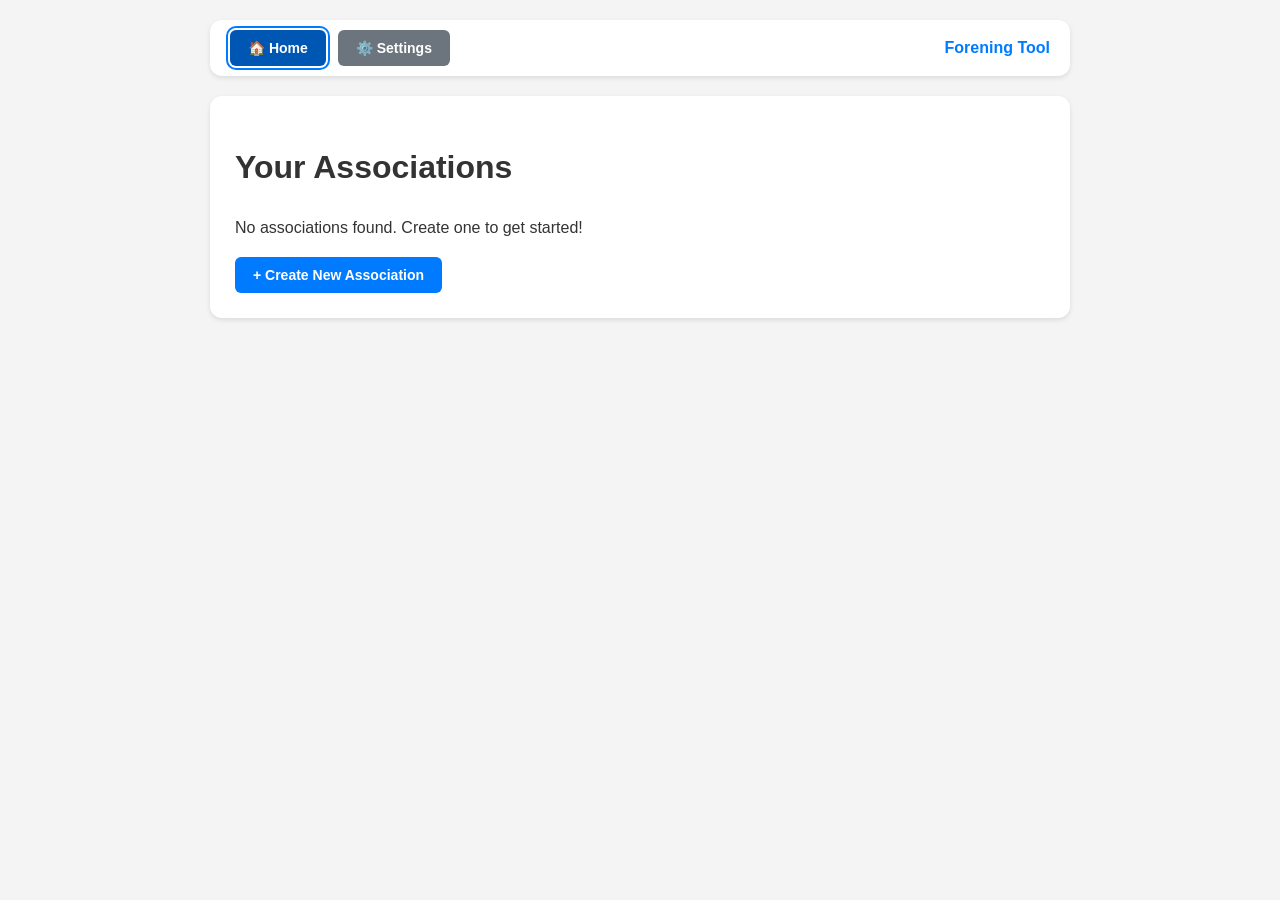
<file: index.html>
<!DOCTYPE html>
<html lang="en">
<head>
    <meta charset="UTF-8">
    <meta name="viewport" content="width=device-width, initial-scale=1.0">
    <title>Forening Tool</title>
    <link rel="icon" href="data:image/svg+xml,%3Csvg xmlns=%22http://www.w3.org/2000/svg%22 viewBox=%220 0 100 100%22%3E%3Ctext y=%22.9em%22 font-size=%2290%22%3E%F0%9F%8F%9B%EF%B8%8F%3C/text%3E%3C/svg%3E">
    <link rel="stylesheet" href="styles.css">
</head>
<body>
    <nav class="flex-row space-between card" style="padding: 10px 20px; margin-bottom: 20px;">
        <div class="flex-row">
            <button class="secondary" id="navHome" onclick="renderAssociationList()">🏠 Home</button>
            <button class="secondary" id="navSettings" onclick="showSettings()">⚙️ Settings</button>
        </div>
        <div id="navTitle" style="font-weight: bold; color: var(--primary-color);"></div>
    </nav>

    <div id="loginView" style="display:none;">
        <div class="card" style="text-align: center; max-width: 400px; margin: 100px auto;">
            <h1>🔐 Locked</h1>
            <p>Your association data is encrypted.</p>
            <input type="password" id="loginPass" placeholder="Enter Database Encryption Key..." onkeydown="if(event.key==='Enter') attemptLogin()">
            <button onclick="attemptLogin()" style="width: 100%;">Unlock Database</button>
        </div>
    </div>

    <div id="associationList" style="display:none;">
        <div class="card">
            <h1>Your Associations</h1>
            <ul id="listContainer"></ul>
            <button onclick="showCreateForm()">+ Create New Association</button>
        </div>
    </div>

    <div id="settingsView" style="display:none;">
        <div class="card">
            <h1>Settings</h1>
            <label>Theme</label>
            <select id="themeSelect" onchange="toggleTheme()">
                <option value="light">☀️ Light Mode</option>
                <option value="dark">🌙 Dark Mode</option>
            </select>
            <hr>
            <h3>App Data</h3>
            <label>Database Encryption Key</label>
            <input type="password" id="masterPass" placeholder="Set a key..." onchange="saveMasterPass()">
            <hr>
            <h3>GitHub Integration</h3>
            <p><small>Connect with a GitHub <strong>Personal Access Token (PAT)</strong> to publish a public association page via GitHub Pages. Only public info (name, purpose, contact, links) is ever published — member lists, meetings, and vault records stay in your browser only.</small></p>
            <div class="info-box" style="margin-bottom: 12px; padding: 10px 14px; background: var(--secondary-bg, #f5f5f5); border-left: 3px solid var(--accent, #0969da); border-radius: 4px; font-size: 13px;">
                <strong>How to get a token:</strong>
                <ol style="margin: 6px 0 0 0; padding-left: 18px;">
                    <li>Go to <a href="https://github.com/settings/tokens/new?scopes=public_repo&description=Forening+Tool" target="_blank" rel="noopener">GitHub → Settings → Tokens (classic)</a> — the link pre-selects the right scope.</li>
                    <li>Make sure <strong>public_repo</strong> is checked under <em>repo</em>.</li>
                    <li>Click <strong>Generate token</strong>, copy it, and paste it below.</li>
                </ol>
                <p style="margin: 6px 0 0 0; color: var(--muted, #666);">The token is held in memory only and cleared when you reload the page — it is never saved to disk.</p>
            </div>
            <div class="flex-row" style="align-items: flex-end;">
                <div style="flex:1">
                    <label for="githubTokenInput">GitHub PAT</label>
                    <input type="password" id="githubTokenInput" placeholder="ghp_..." style="margin-bottom:0;" onkeydown="if(event.key==='Enter') connectGitHub()">
                </div>
                <button onclick="connectGitHub()">Connect</button>
                <button class="secondary" onclick="disconnectGitHub()">Disconnect</button>
            </div>
            <p id="githubStatus" style="margin-top: 10px;"><span class="github-status"></span> Not connected</p>
            <hr>
            <button class="danger" onclick="resetAllData()">Reset All App Data (Factory Reset)</button>
        </div>
    </div>

    <div id="createForm" style="display:none;">
        <div class="card">
            <h1>Create Association</h1>
            <button class="secondary" onclick="renderAssociationList()">Back</button>
            <br><br>
            <label for="name">Association Name</label>
            <input type="text" id="name" placeholder="Association Name">

            <label for="assocType">Association Type</label>
            <select id="assocType">
                <option value="ideell">Ideell förening</option>
                <option value="ekonomisk">Ekonomisk förening</option>
                <option value="samfällighet">Samfällighetsförening</option>
                <option value="other">Other</option>
            </select>

            <label for="purpose">Description / Purpose</label>
            <textarea id="purpose" placeholder="Description and purpose of the association"></textarea>
            
            <label for="contact">Contact Details</label>
            <input type="text" id="contact" placeholder="Email, phone or physical address">

            <label for="links">Links (One per line)</label>
            <textarea id="links" placeholder="https://example.com" rows="3"></textarea>

            <label for="badge">8x8 ASCII Badge (Optional)</label>
            <textarea id="badge" placeholder="........\n.XXXXXX.\n.X....X.\n.X.XX.X.\n.X.XX.X.\n.X....X.\n.XXXXXX.\n........" rows="8" style="font-family: monospace;"></textarea>

            <label>Founding Board (Min 3)</label>
            <div id="foundingMembers" style="border: 1px solid var(--border-color); padding: 15px; border-radius: 8px; margin-bottom: 15px;">
                <div class="member-input-group" style="margin-bottom: 15px;">
                    <strong>Chair (Ordförande)</strong>
                    <div class="flex-row">
                        <input type="text" class="m-first" placeholder="First Name *" style="flex:1">
                        <input type="text" class="m-last" placeholder="Last Name" style="flex:1">
                    </div>
                </div>
                <div class="member-input-group" style="margin-bottom: 15px;">
                    <strong>Treasurer (Kassör)</strong>
                    <div class="flex-row">
                        <input type="text" class="m-first" placeholder="First Name *" style="flex:1">
                        <input type="text" class="m-last" placeholder="Last Name" style="flex:1">
                    </div>
                </div>
                <div class="member-input-group">
                    <strong>Secretary (Sekreterare)</strong>
                    <div class="flex-row">
                        <input type="text" class="m-first" placeholder="First Name *" style="flex:1">
                        <input type="text" class="m-last" placeholder="Last Name" style="flex:1">
                    </div>
                </div>
            </div>
            
            <button onclick="createAssociation()">Create Association</button>
        </div>
    </div>

    <div id="dashboard" style="display:none;">
        <div id="syncStatus" class="card sync-banner" style="display: none; padding: 10px 20px; margin-bottom: 20px;">
            <div class="flex-row space-between">
                <span id="syncMessage" style="font-weight: bold;"></span>
                <button class="secondary" style="padding: 5px 10px; font-size: 12px;" onclick="createCheckpoint()">Mark as Seen / Create Checkpoint</button>
            </div>
        </div>

        <div class="card">
            <div class="flex-row space-between" style="margin-bottom: 20px;">
                <h1 id="assocName" style="margin:0;">Association Name</h1>
                <button class="secondary" onclick="renderAssociationList()">Back to List</button>
            </div>
            
            <div class="flex-row space-between" style="margin-top: 10px;">
                <div class="flex-row button-group">
                    <button onclick="openMemberModal()">Add Member</button>
                    <button onclick="viewBylaws()">View Bylaws (Stadgar)</button>
                    <button class="secondary" onclick="openVault()">🔒 Secure Vault</button>
                    <button class="secondary" onclick="exportPublicSite()">Generate Public Site</button>
                    <button class="secondary" onclick="exportData()">Export Data</button>
                </div>
            </div>
        </div>

        <!-- Association Info (Public-ish) -->
        <div class="card">
            <div class="flex-row space-between" style="margin-bottom: 15px;">
                <div class="flex-row" style="align-items: flex-start; gap: 25px;">
                    <div id="asciiBadge" style="font-family: monospace; background: var(--bg-color); padding: 10px; border-radius: 4px; line-height: 1; white-space: pre;"></div>
                    <div style="flex: 1;">
                        <h2>Description</h2>
                        <p id="assocPurpose" class="purpose" style="font-style: italic;"></p>
                        <p><strong>Contact:</strong> <span id="assocContact"></span></p>
                        <div id="assocLinks"></div>
                    </div>
                </div>
                <button class="secondary" onclick="openEditInfoModal()">✏️ Edit Info</button>
            </div>
        </div>

        <div class="card">
            <div class="flex-row space-between">
                <h2>Members (<span id="memberCount">0</span>)</h2>
                <button id="revealMembersBtn" class="secondary" style="display:none;" onclick="revealMembers()">🔓 Reveal List</button>
            </div>
            <div id="membersPrivacyShield" style="display:none; padding: 20px; text-align: center; background: var(--bg-color); border-radius: 8px;">
                <p><strong>Membership list is undisclosed.</strong></p>
                <p><small>Enter Database Encryption Key to view the register.</small></p>
            </div>
            <ul id="memberList"></ul>
        </div>

        <div class="card">
            <div class="flex-row space-between">
                <h2>Meetings & Protocols</h2>
                <button id="revealMeetingsBtn" class="secondary" style="display:none;" onclick="revealSensitiveSections()">🔓 Reveal Protocols</button>
            </div>
            <div id="meetingsPrivacyShield" style="display:none; padding: 20px; text-align: center; background: var(--bg-color); border-radius: 8px;">
                <p><strong>Meetings & Protocols are undisclosed.</strong></p>
            </div>
            <ul id="meetingList"></ul>
            <button id="newMeetingBtn" onclick="openMeetingModal()">+ New Meeting</button>
        </div>

        <!-- GitHub Card (shown only when GitHub token is set) -->
        <div id="githubCard" class="card" style="display:none;">
            <div class="flex-row space-between" style="margin-bottom: 15px;">
                <h2>GitHub Pages</h2>
                <div class="flex-row">
                    <button onclick="openPublishModal()">Publish to Pages</button>
                    <button class="secondary" onclick="openGitHubSetup()">Setup Repo</button>
                    <button class="danger" onclick="disconnectAssocFromGitHub()">Disconnect</button>
                </div>
            </div>
            <p><strong>Repository:</strong> <span id="ghCardRepo">Not connected</span></p>
            <p><strong>Pages URL:</strong> <a id="ghCardPagesUrl" href="#" target="_blank">—</a></p>
            <p><small>Click "Setup Repo" to create or connect a GitHub repository, then "Publish to Pages" to make the public site live.</small></p>
        </div>

        <div id="ideasSection" class="card">
            <div class="flex-row space-between">
                <h2>Edits, Ideas & Options</h2>
                <button id="revealIdeasBtn" class="secondary" style="display:none;" onclick="revealSensitiveSections()">🔓 Reveal Ideas</button>
            </div>
            <div id="ideasPrivacyShield" style="display:none; padding: 20px; text-align: center; background: var(--bg-color); border-radius: 8px;">
                <p><strong>Ideas & Options are undisclosed.</strong></p>
            </div>
            <div id="ideasContent">
                <p><small>Keep track of future changes, motion ideas, or optional features.</small></p>
                <ul id="ideasList"></ul>
                <div class="flex-row" style="margin-top: 15px;">
                    <input type="text" id="newIdea" placeholder="Enter an idea or note..." style="margin-bottom:0; flex:1;" onkeydown="if(event.key==='Enter') addIdea()">
                    <button onclick="addIdea()">Add</button>
                </div>
            </div>
        </div>

        <div style="text-align: right; margin: 30px 0;">
            <button class="danger" onclick="resetAssociation()">Delete Association</button>
        </div>
    </div>

    <!-- Meeting Modal -->
    <div id="meetingModal" class="modal">
        <div class="modal-content">
            <h2 id="meetingModalTitle">New Meeting</h2>
            
            <div id="meetingCreateFields">
                <label for="mTitle">Meeting Title</label>
                <input type="text" id="mTitle">
                
                <label for="mDate">Date</label>
                <input type="date" id="mDate">
                
                <label for="mAgenda">Agenda (one per line)</label>
                <textarea id="mAgenda" rows="5"></textarea>
                
                <button onclick="saveMeeting()">Save Meeting</button>
            </div>

            <div id="meetingViewFields" style="display:none;">
                <div class="flex-row space-between">
                    <div>
                        <p><strong>Date:</strong> <span id="vDate"></span></p>
                        <p style="font-size: 0.8em; color: var(--secondary-color); margin-top: -10px;">
                            Created: <span id="vCreated"></span> | Modified: <span id="vModified"></span>
                        </p>
                    </div>
                    <button class="secondary" onclick="toggleEditMeeting()">Edit Protocol</button>
                </div>

                <div id="meetingEditForm" style="display:none; border: 1px solid var(--border-color); padding: 15px; border-radius: 8px; margin-bottom: 20px;">
                    <label>Title</label>
                    <input type="text" id="editMTitle">
                    <label>Date</label>
                    <input type="date" id="editMDate">
                    <label>Agenda</label>
                    <textarea id="editMAgenda" rows="5"></textarea>
                    <button onclick="updateMeeting()">Update Protocol</button>
                </div>

                <h3>Agenda</h3>
                <ul id="vAgenda"></ul>
                
                <h3>Decisions</h3>
                <ul id="vDecisions"></ul>
                <div class="flex-row">
                    <input type="text" id="newDecision" placeholder="Add a decision..." style="margin-bottom:0; flex:1;" onkeydown="if(event.key==='Enter') addDecision()">
                    <button onclick="addDecision()">Add</button>
                </div>
                
                <hr>
                <h3>Voting</h3>
                <div id="votingInterface" class="card" style="background: var(--bg-color); padding: 15px;">
                    <input type="text" id="voteTopic" placeholder="Topic to vote on..." onkeydown="if(event.key==='Enter') document.getElementById('voteYes').focus()">
                    <div class="flex-row">
                        <label>Yes <input type="number" id="voteYes" style="width: 70px; margin-bottom:0;" onkeydown="if(event.key==='Enter') document.getElementById('voteNo').focus()"></label>
                        <label>No <input type="number" id="voteNo" style="width: 70px; margin-bottom:0;" onkeydown="if(event.key==='Enter') document.getElementById('voteAbstain').focus()"></label>
                        <label>Abstain <input type="number" id="voteAbstain" style="width: 70px; margin-bottom:0;" onkeydown="if(event.key==='Enter') recordVote()"></label>
                    </div>
                    <button onclick="recordVote()" style="margin-top: 15px;">Record Vote</button>
                </div>
                <ul id="vVotes"></ul>
            </div>

            <br>
            <button class="secondary" onclick="closeMeetingModal()">Close</button>
        </div>
    </div>

    <div id="bylawsModal" class="modal">
        <div class="modal-content">
            <h2>Bylaws (Stadgar)</h2>
            <div id="bylawsDisplay">
                <pre id="bylawsContent" style="white-space: pre-wrap; font-family: serif; line-height: 1.5; background: var(--bg-color); padding: 20px; border-radius: 8px; border: 1px solid var(--border-color);"></pre>
                <div class="flex-row" style="margin-top: 15px;">
                    <button class="secondary" onclick="closeBylaws()">Close</button>
                    <button onclick="prepareEditBylaws()">✏️ Edit Bylaws</button>
                    <button onclick="downloadBylaws()">Download as Text</button>
                </div>
            </div>

            <div id="bylawsEdit" style="display:none;">
                <p><small>Enter password to save changes:</small></p>
                <input type="password" id="bylawsPass" placeholder="Secret Password">
                <textarea id="bylawsEditor" style="height: 400px; font-family: serif;"></textarea>
                <div class="flex-row">
                    <button class="secondary" onclick="cancelEditBylaws()">Cancel</button>
                    <button onclick="saveBylaws()">Save Changes</button>
                </div>
            </div>
        </div>
    </div>

    <div id="vaultModal" class="modal">
        <div class="modal-content">
            <h2>🔒 Secure Vault (Sealed Records)</h2>
            <div id="vaultAuthView">
                <p>Accessing the vault requires the <strong>Database Encryption Key</strong>.</p>
                <input type="password" id="vaultPassword" placeholder="Enter password...">
                <button onclick="unlockVault()">Unlock Vault</button>
                <button class="secondary" onclick="closeVault()">Cancel</button>
            </div>

            <div id="vaultContentView" style="display:none;">
                <p>The following protocols are stored in the secure archive:</p>
                <ul id="vaultRecordList"></ul>
                <hr>
                <h3>Seal New Record</h3>
                <div class="flex-row">
                    <button onclick="sealCurrentMembers()">Seal Current Member List</button>
                    <button onclick="sealCurrentBylaws()">Seal Current Bylaws</button>
                </div>
                <br>
                <button class="secondary" onclick="closeVault()">Lock & Close</button>
            </div>
        </div>
    </div>

    <div id="editInfoModal" class="modal">
        <div class="modal-content">
            <h2>Edit Association Details</h2>
            <label for="editName">Association Name</label>
            <input type="text" id="editName">
            
            <label for="editPurpose">Description / Purpose</label>
            <textarea id="editPurpose" rows="3"></textarea>
            
            <label for="editContact">Contact Details</label>
            <input type="text" id="editContact">

            <label for="editLinks">Links (One per line)</label>
            <textarea id="editLinks" rows="3"></textarea>

            <label for="editBadge">8x8 ASCII Badge</label>
            <textarea id="editBadge" rows="8" style="font-family: monospace;"></textarea>

            <div class="flex-row">
                <button onclick="saveAssocInfo()">Save Changes</button>
                <button class="secondary" onclick="closeEditInfoModal()">Cancel</button>
            </div>
        </div>
    </div>

    <div id="memberModal" class="modal">
        <div class="modal-content">
            <h2 id="memberModalTitle">Add Member</h2>
            <div class="flex-row">
                <div style="flex:1">
                    <label for="mFirstName">First Name *</label>
                    <input type="text" id="mFirstName" placeholder="Required" onkeydown="if(event.key==='Enter') document.getElementById('mLastName').focus()">
                </div>
                <div style="flex:1">
                    <label for="mLastName">Last Name</label>
                    <input type="text" id="mLastName" onkeydown="if(event.key==='Enter') document.getElementById('mPhone').focus()">
                </div>
            </div>
            
            <label for="mPhone">Phone Number</label>
            <input type="text" id="mPhone" onkeydown="if(event.key==='Enter') document.getElementById('mEmail').focus()">

            <label for="mEmail">Email Address</label>
            <input type="email" id="mEmail" onkeydown="if(event.key==='Enter') document.getElementById('mAddress').focus()">

            <label for="mAddress">Physical Address</label>
            <textarea id="mAddress" rows="2"></textarea>

            <label for="mRole">Role</label>
            <select id="mRole">
                <option value="member">Member</option>
                <option value="chair">Chair (Ordförande)</option>
                <option value="treasurer">Treasurer (Kassör)</option>
                <option value="secretary">Secretary (Sekreterare)</option>
                <option value="auditor">Auditor (Revisor)</option>
                <option value="substitute">Substitute (Suppleant)</option>
            </select>

            <div class="flex-row">
                <button onclick="saveMember()">Save Member</button>
                <button class="secondary" onclick="closeMemberModal()">Cancel</button>
            </div>
        </div>
    </div>

    <!-- GitHub Setup Modal -->
    <div id="githubSetupModal" class="modal">
        <div class="modal-content">
            <h2>GitHub Repository Setup</h2>
            <div style="margin-bottom: 15px;">
                <label><input type="radio" name="ghAction" value="create" checked> Create new repository</label><br>
                <label><input type="radio" name="ghAction" value="connect"> Connect to existing repository</label>
            </div>
            <label for="ghRepoName">Repository Name</label>
            <input type="text" id="ghRepoName" placeholder="my-association">
            <label for="ghOrgName">Organization (leave blank for personal)</label>
            <input type="text" id="ghOrgName" placeholder="Optional: org-name">
            <div style="margin: 12px 0; padding: 10px 14px; background: var(--secondary-bg, #f5f5f5); border-left: 3px solid #2da44e; border-radius: 4px; font-size: 13px;">
                <strong>What gets published:</strong> Only public association info — name, purpose, contact, and links.<br>
                <strong>What stays private:</strong> Member list, meeting protocols, decisions, votes, and vault records are never uploaded.
            </div>
            <p><small>GitHub Pages will be enabled automatically. It may take a minute to activate at <code>https://&lt;owner&gt;.github.io/&lt;repo&gt;/</code></small></p>
            <div class="flex-row">
                <button id="ghSetupConfirmBtn" onclick="connectAssocToGitHub()">Confirm</button>
                <button class="secondary" onclick="closeGitHubSetup()">Cancel</button>
            </div>
        </div>
    </div>

    <!-- Publish Modal -->
    <div id="publishModal" class="modal">
        <div class="modal-content">
            <h2>Publish to GitHub Pages</h2>
            <p>Repository: <strong id="publishRepoInfo"></strong></p>

            <!-- Phase 1: File selection -->
            <div id="publishPhase1">
                <h3>Select files to publish</h3>
                <div style="margin-bottom: 15px;">
                    <label style="display:block; margin-bottom: 8px;">
                        <input type="checkbox" id="pubFileIndex" checked>
                        <strong>index.html</strong> — Public-facing website (name, purpose, contact, links, badge). <em>No members, no meetings, no vault.</em>
                    </label>
                    <label style="display:block; margin-bottom: 8px;">
                        <input type="checkbox" id="pubFileReadme">
                        <strong>README.md</strong> — Repository overview (name, purpose, board roles, member count).
                    </label>
                    <label style="display:block; margin-bottom: 8px;">
                        <input type="checkbox" id="pubFileData">
                        <strong>data.json</strong> — Structured metadata snapshot (no members, no vault, no meetings).
                    </label>
                </div>
                <div class="flex-row">
                    <button onclick="showPublishPreview()">Preview</button>
                    <button class="secondary" onclick="closePublishModal()">Cancel</button>
                </div>
            </div>

            <!-- Phase 2: Preview + privacy notice -->
            <div id="publishPhase2" style="display:none;">
                <div class="privacy-notice">
                    <strong>Privacy Notice:</strong> The selected files will be <strong>publicly visible</strong> at
                    <a id="publishPagesUrl" href="#" target="_blank"></a>.
                    Do not include any private information in the association's public fields (purpose, contact, links, badge).
                    Member lists, meetings, and vault records are <strong>never</strong> published.
                </div>
                <div id="publishPreviewContainer" style="margin: 15px 0;"></div>
                <div class="flex-row">
                    <button onclick="confirmPublish()">Confirm &amp; Publish</button>
                    <button class="secondary" onclick="backToPublishPhase1()">Back</button>
                    <button class="secondary" onclick="closePublishModal()">Cancel</button>
                </div>
            </div>

            <!-- Phase 3: Progress log -->
            <div id="publishPhase3" style="display:none;">
                <h3>Publishing...</h3>
                <div id="publishLog" style="font-family: monospace; font-size: 13px; background: var(--bg-color); padding: 15px; border-radius: 8px; min-height: 80px;"></div>
                <div id="publishResultSection" style="display:none; margin-top: 15px;">
                    <p>Your site is live (or will be in ~1 minute) at:</p>
                    <p><a id="publishResultUrl" href="#" target="_blank"></a></p>
                </div>
                <div class="flex-row" style="margin-top: 15px;">
                    <button class="secondary" onclick="closePublishModal()">Close</button>
                </div>
            </div>
        </div>
    </div>

    <script src="storage.js"></script>
    <script src="templates.js"></script>
    <script src="github.js"></script>
    <script src="app.js"></script>
</body>
</html>
</file>
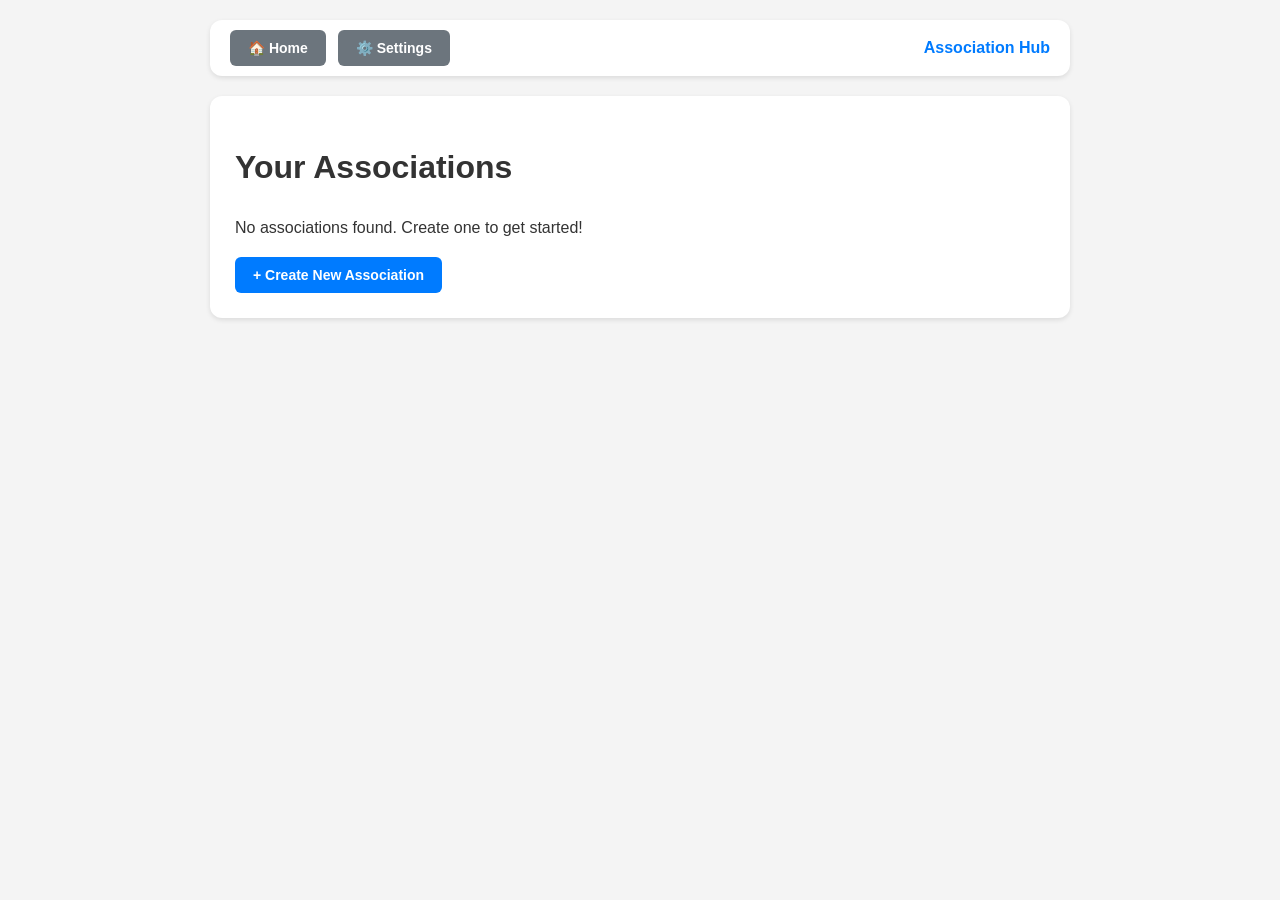
<file: forening-tool/index.html>
<!DOCTYPE html>
<html lang="en">
<head>
    <meta charset="UTF-8">
    <meta name="viewport" content="width=device-width, initial-scale=1.0">
    <title>Forening Tool</title>
    <link rel="stylesheet" href="styles.css">
</head>
<body>
    <nav class="flex-row space-between card" style="padding: 10px 20px; margin-bottom: 20px;">
        <div class="flex-row">
            <button class="secondary" id="navHome" onclick="renderAssociationList()">🏠 Home</button>
            <button class="secondary" id="navSettings" onclick="showSettings()">⚙️ Settings</button>
        </div>
        <div id="navTitle" style="font-weight: bold; color: var(--primary-color);"></div>
    </nav>

    <div id="loginView" style="display:none;">
        <div class="card" style="text-align: center; max-width: 400px; margin: 100px auto;">
            <h1>🔐 Locked</h1>
            <p>Your association data is encrypted.</p>
            <input type="password" id="loginPass" placeholder="Enter Database Encryption Key..." onkeydown="if(event.key==='Enter') attemptLogin()">
            <button onclick="attemptLogin()" style="width: 100%;">Unlock Database</button>
        </div>
    </div>

    <div id="associationList" style="display:none;">
        <div class="card">
            <h1>Your Associations</h1>
            <ul id="listContainer"></ul>
            <button onclick="showCreateForm()">+ Create New Association</button>
        </div>
    </div>

    <div id="settingsView" style="display:none;">
        <div class="card">
            <h1>Settings</h1>
            <label>Theme</label>
            <select id="themeSelect" onchange="toggleTheme()">
                <option value="light">☀️ Light Mode</option>
                <option value="dark">🌙 Dark Mode</option>
            </select>
            <hr>
            <h3>App Data</h3>
            <label>Database Encryption Key (for editing Stadgar)</label>
            <input type="password" id="masterPass" placeholder="Set a key..." onchange="saveMasterPass()">
            <hr>
            <h3>GitHub Integration</h3>
            <p><small>Requires a GitHub <strong>Personal Access Token (PAT)</strong> with <code>repo</code> scope (or <code>public_repo</code> for public repos only). The token is stored only in memory and cleared on page reload.</small></p>
            <div class="flex-row" style="align-items: flex-end;">
                <div style="flex:1">
                    <label for="githubTokenInput">GitHub PAT</label>
                    <input type="password" id="githubTokenInput" placeholder="ghp_..." style="margin-bottom:0;" onkeydown="if(event.key==='Enter') connectGitHub()">
                </div>
                <button onclick="connectGitHub()">Connect</button>
                <button class="secondary" onclick="disconnectGitHub()">Disconnect</button>
            </div>
            <p id="githubStatus" style="margin-top: 10px;"><span class="github-status"></span> Not connected</p>
            <hr>
            <button class="danger" onclick="resetAllData()">Reset All App Data (Factory Reset)</button>
        </div>
    </div>

    <div id="createForm" style="display:none;">
        <div class="card">
            <h1>Create Association</h1>
            <button class="secondary" onclick="renderAssociationList()">Back</button>
            <br><br>
            <label for="name">Association Name</label>
            <input type="text" id="name" placeholder="Association Name">
            
            <label for="purpose">Description / Purpose</label>
            <textarea id="purpose" placeholder="Description and purpose of the association"></textarea>
            
            <label for="contact">Contact Details</label>
            <input type="text" id="contact" placeholder="Email, phone or physical address">

            <label for="links">Links (One per line)</label>
            <textarea id="links" placeholder="https://example.com" rows="3"></textarea>

            <label for="badge">8x8 ASCII Badge (Optional)</label>
            <textarea id="badge" placeholder="........\n.XXXXXX.\n.X....X.\n.X.XX.X.\n.X.XX.X.\n.X....X.\n.XXXXXX.\n........" rows="8" style="font-family: monospace;"></textarea>

            <label>Founding Board (Min 3)</label>
            <div id="foundingMembers" style="border: 1px solid var(--border-color); padding: 15px; border-radius: 8px; margin-bottom: 15px;">
                <div class="member-input-group" style="margin-bottom: 15px;">
                    <strong>Chair (Ordförande)</strong>
                    <div class="flex-row">
                        <input type="text" class="m-first" placeholder="First Name *" style="flex:1">
                        <input type="text" class="m-last" placeholder="Last Name" style="flex:1">
                    </div>
                </div>
                <div class="member-input-group" style="margin-bottom: 15px;">
                    <strong>Treasurer (Kassör)</strong>
                    <div class="flex-row">
                        <input type="text" class="m-first" placeholder="First Name *" style="flex:1">
                        <input type="text" class="m-last" placeholder="Last Name" style="flex:1">
                    </div>
                </div>
                <div class="member-input-group">
                    <strong>Secretary (Sekreterare)</strong>
                    <div class="flex-row">
                        <input type="text" class="m-first" placeholder="First Name *" style="flex:1">
                        <input type="text" class="m-last" placeholder="Last Name" style="flex:1">
                    </div>
                </div>
            </div>
            
            <button onclick="createAssociation()">Create Association</button>
        </div>
    </div>

    <div id="dashboard" style="display:none;">
        <div id="syncStatus" class="card" style="background: #fff3cd; border: 1px solid #ffeeba; display: none; padding: 10px 20px; margin-bottom: 20px;">
            <div class="flex-row space-between">
                <span id="syncMessage" style="color: #856404; font-weight: bold;"></span>
                <button class="secondary" style="padding: 5px 10px; font-size: 12px;" onclick="createCheckpoint()">Mark as Seen / Create Checkpoint</button>
            </div>
        </div>

        <div class="card">
            <div class="flex-row space-between" style="margin-bottom: 20px;">
                <h1 id="assocName" style="margin:0;">Association Name</h1>
                <button class="secondary" onclick="renderAssociationList()">Back to List</button>
            </div>
            
            <div class="flex-row button-group" style="gap: 15px;">
                <button onclick="openMemberModal()">Add Member</button>
                <button onclick="viewBylaws()">View Bylaws (Stadgar)</button>
                <button class="secondary" onclick="openVault()">🔒 Secure Vault</button>
                <button onclick="exportPublicSite()">Generate Public Site</button>
                <button onclick="exportData()">Export Data</button>
                <button class="danger" onclick="resetAssociation()">Delete</button>
            </div>
        </div>

        <!-- Association Info (Public-ish) -->
        <div class="card">
            <div class="flex-row space-between" style="margin-bottom: 15px;">
                <div class="flex-row" style="align-items: flex-start; gap: 25px;">
                    <div id="asciiBadge" style="font-family: monospace; background: var(--bg-color); padding: 10px; border-radius: 4px; line-height: 1; white-space: pre;"></div>
                    <div style="flex: 1;">
                        <h2>Description</h2>
                        <p id="assocPurpose" class="purpose" style="font-style: italic;"></p>
                        <p><strong>Contact:</strong> <span id="assocContact"></span></p>
                        <div id="assocLinks"></div>
                    </div>
                </div>
                <button class="secondary" onclick="openEditInfoModal()">✏️ Edit Info</button>
            </div>
        </div>

        <div class="card">
            <div class="flex-row space-between">
                <h2>Members (<span id="memberCount">0</span>)</h2>
                <button id="revealMembersBtn" class="secondary" style="display:none;" onclick="revealMembers()">🔓 Reveal List</button>
            </div>
            <div id="membersPrivacyShield" style="display:none; padding: 20px; text-align: center; background: var(--bg-color); border-radius: 8px;">
                <p><strong>Membership list is undisclosed.</strong></p>
                <p><small>Enter Database Encryption Key to view the register.</small></p>
            </div>
            <ul id="memberList"></ul>
        </div>

        <div class="card">
            <div class="flex-row space-between">
                <h2>Meetings & Protocols</h2>
                <button id="revealMeetingsBtn" class="secondary" style="display:none;" onclick="revealSensitiveSections()">🔓 Reveal Protocols</button>
            </div>
            <div id="meetingsPrivacyShield" style="display:none; padding: 20px; text-align: center; background: var(--bg-color); border-radius: 8px;">
                <p><strong>Meetings & Protocols are undisclosed.</strong></p>
            </div>
            <ul id="meetingList"></ul>
            <button id="newMeetingBtn" onclick="openMeetingModal()">+ New Meeting</button>
        </div>

        <!-- GitHub Card (shown only when GitHub token is set) -->
        <div id="githubCard" class="card" style="display:none;">
            <div class="flex-row space-between" style="margin-bottom: 15px;">
                <h2>GitHub Pages</h2>
                <div class="flex-row">
                    <button onclick="openPublishModal()">Publish to Pages</button>
                    <button class="secondary" onclick="openGitHubSetup()">Setup Repo</button>
                    <button class="danger" onclick="disconnectAssocFromGitHub()">Disconnect</button>
                </div>
            </div>
            <p><strong>Repository:</strong> <span id="ghCardRepo">Not connected</span></p>
            <p><strong>Pages URL:</strong> <a id="ghCardPagesUrl" href="#" target="_blank">—</a></p>
            <p><small>Click "Setup Repo" to create or connect a GitHub repository, then "Publish to Pages" to make the public site live.</small></p>
        </div>

        <div id="ideasSection" class="card">
            <div class="flex-row space-between">
                <h2>Edits, Ideas & Options</h2>
                <button id="revealIdeasBtn" class="secondary" style="display:none;" onclick="revealSensitiveSections()">🔓 Reveal Ideas</button>
            </div>
            <div id="ideasPrivacyShield" style="display:none; padding: 20px; text-align: center; background: var(--bg-color); border-radius: 8px;">
                <p><strong>Ideas & Options are undisclosed.</strong></p>
            </div>
            <div id="ideasContent">
                <p><small>Keep track of future changes, motion ideas, or optional features.</small></p>
                <ul id="ideasList"></ul>
                <div class="flex-row" style="margin-top: 15px;">
                    <input type="text" id="newIdea" placeholder="Enter an idea or note..." style="margin-bottom:0; flex:1;" onkeydown="if(event.key==='Enter') addIdea()">
                    <button onclick="addIdea()">Add</button>
                </div>
            </div>
        </div>
    </div>

    <!-- Meeting Modal -->
    <div id="meetingModal" class="modal">
        <div class="modal-content">
            <h2 id="meetingModalTitle">New Meeting</h2>
            
            <div id="meetingCreateFields">
                <label for="mTitle">Meeting Title</label>
                <input type="text" id="mTitle">
                
                <label for="mDate">Date</label>
                <input type="date" id="mDate">
                
                <label for="mAgenda">Agenda (one per line)</label>
                <textarea id="mAgenda" rows="5"></textarea>
                
                <button onclick="saveMeeting()">Save Meeting</button>
            </div>

            <div id="meetingViewFields" style="display:none;">
                <div class="flex-row space-between">
                    <div>
                        <p><strong>Date:</strong> <span id="vDate"></span></p>
                        <p style="font-size: 0.8em; color: var(--secondary-color); margin-top: -10px;">
                            Created: <span id="vCreated"></span> | Modified: <span id="vModified"></span>
                        </p>
                    </div>
                    <button class="secondary" onclick="toggleEditMeeting()">Edit Protocol</button>
                </div>

                <div id="meetingEditForm" style="display:none; border: 1px solid var(--border-color); padding: 15px; border-radius: 8px; margin-bottom: 20px;">
                    <label>Title</label>
                    <input type="text" id="editMTitle">
                    <label>Date</label>
                    <input type="date" id="editMDate">
                    <label>Agenda</label>
                    <textarea id="editMAgenda" rows="5"></textarea>
                    <button onclick="updateMeeting()">Update Protocol</button>
                </div>

                <h3>Agenda</h3>
                <ul id="vAgenda"></ul>
                
                <h3>Decisions</h3>
                <ul id="vDecisions"></ul>
                <div class="flex-row">
                    <input type="text" id="newDecision" placeholder="Add a decision..." style="margin-bottom:0; flex:1;" onkeydown="if(event.key==='Enter') addDecision()">
                    <button onclick="addDecision()">Add</button>
                </div>
                
                <hr>
                <h3>Voting</h3>
                <div id="votingInterface" class="card" style="background: var(--bg-color); padding: 15px;">
                    <input type="text" id="voteTopic" placeholder="Topic to vote on..." onkeydown="if(event.key==='Enter') document.getElementById('voteYes').focus()">
                    <div class="flex-row">
                        <label>Yes <input type="number" id="voteYes" style="width: 70px; margin-bottom:0;" onkeydown="if(event.key==='Enter') document.getElementById('voteNo').focus()"></label>
                        <label>No <input type="number" id="voteNo" style="width: 70px; margin-bottom:0;" onkeydown="if(event.key==='Enter') document.getElementById('voteAbstain').focus()"></label>
                        <label>Abstain <input type="number" id="voteAbstain" style="width: 70px; margin-bottom:0;" onkeydown="if(event.key==='Enter') recordVote()"></label>
                    </div>
                    <button onclick="recordVote()" style="margin-top: 15px;">Record Vote</button>
                </div>
                <ul id="vVotes"></ul>
            </div>

            <br>
            <button class="secondary" onclick="closeMeetingModal()">Close</button>
        </div>
    </div>

    <div id="bylawsModal" class="modal">
        <div class="modal-content">
            <h2>Stadgar (Bylaws)</h2>
            <div id="bylawsDisplay">
                <pre id="bylawsContent" style="white-space: pre-wrap; font-family: serif; line-height: 1.5; background: var(--bg-color); padding: 20px; border-radius: 8px; border: 1px solid var(--border-color);"></pre>
                <div class="flex-row" style="margin-top: 15px;">
                    <button class="secondary" onclick="closeBylaws()">Close</button>
                    <button onclick="prepareEditBylaws()">✏️ Edit Stadgar</button>
                    <button onclick="downloadBylaws()">Download as Text</button>
                </div>
            </div>

            <div id="bylawsEdit" style="display:none;">
                <p><small>Enter password to save changes:</small></p>
                <input type="password" id="bylawsPass" placeholder="Secret Password">
                <textarea id="bylawsEditor" style="height: 400px; font-family: serif;"></textarea>
                <div class="flex-row">
                    <button class="secondary" onclick="cancelEditBylaws()">Cancel</button>
                    <button onclick="saveBylaws()">Save Changes</button>
                </div>
            </div>
        </div>
    </div>

    <div id="vaultModal" class="modal">
        <div class="modal-content">
            <h2>🔒 Secure Vault (Sealed Records)</h2>
            <div id="vaultAuthView">
                <p>Accessing the vault requires the <strong>Database Encryption Key</strong>.</p>
                <input type="password" id="vaultPassword" placeholder="Enter password...">
                <button onclick="unlockVault()">Unlock Vault</button>
                <button class="secondary" onclick="closeVault()">Cancel</button>
            </div>

            <div id="vaultContentView" style="display:none;">
                <p>The following protocols are stored in the secure archive:</p>
                <ul id="vaultRecordList"></ul>
                <hr>
                <h3>Seal New Record</h3>
                <div class="flex-row">
                    <button onclick="sealCurrentMembers()">Seal Current Member List</button>
                    <button onclick="sealCurrentBylaws()">Seal Current Bylaws</button>
                </div>
                <br>
                <button class="secondary" onclick="closeVault()">Lock & Close</button>
            </div>
        </div>
    </div>

    <div id="editInfoModal" class="modal">
        <div class="modal-content">
            <h2>Edit Association Details</h2>
            <label for="editName">Association Name</label>
            <input type="text" id="editName">
            
            <label for="editPurpose">Description / Purpose</label>
            <textarea id="editPurpose" rows="3"></textarea>
            
            <label for="editContact">Contact Details</label>
            <input type="text" id="editContact">

            <label for="editLinks">Links (One per line)</label>
            <textarea id="editLinks" rows="3"></textarea>

            <label for="editBadge">8x8 ASCII Badge</label>
            <textarea id="editBadge" rows="8" style="font-family: monospace;"></textarea>

            <div class="flex-row">
                <button onclick="saveAssocInfo()">Save Changes</button>
                <button class="secondary" onclick="closeEditInfoModal()">Cancel</button>
            </div>
        </div>
    </div>

    <div id="memberModal" class="modal">
        <div class="modal-content">
            <h2 id="memberModalTitle">Add Member</h2>
            <div class="flex-row">
                <div style="flex:1">
                    <label for="mFirstName">First Name *</label>
                    <input type="text" id="mFirstName" placeholder="Required" onkeydown="if(event.key==='Enter') document.getElementById('mLastName').focus()">
                </div>
                <div style="flex:1">
                    <label for="mLastName">Last Name</label>
                    <input type="text" id="mLastName" onkeydown="if(event.key==='Enter') document.getElementById('mPhone').focus()">
                </div>
            </div>
            
            <label for="mPhone">Phone Number</label>
            <input type="text" id="mPhone" onkeydown="if(event.key==='Enter') document.getElementById('mEmail').focus()">

            <label for="mEmail">Email Address</label>
            <input type="email" id="mEmail" onkeydown="if(event.key==='Enter') document.getElementById('mAddress').focus()">

            <label for="mAddress">Physical Address</label>
            <textarea id="mAddress" rows="2" onkeydown="if(event.key==='Enter' && !event.shiftKey) { event.preventDefault(); saveMember(); }"></textarea>

            <div class="flex-row">
                <button onclick="saveMember()">Save Member</button>
                <button class="secondary" onclick="closeMemberModal()">Cancel</button>
            </div>
        </div>
    </div>

    <!-- GitHub Setup Modal -->
    <div id="githubSetupModal" class="modal">
        <div class="modal-content">
            <h2>GitHub Repository Setup</h2>
            <div style="margin-bottom: 15px;">
                <label><input type="radio" name="ghAction" value="create" checked> Create new repository</label><br>
                <label><input type="radio" name="ghAction" value="connect"> Connect to existing repository</label>
            </div>
            <label for="ghRepoName">Repository Name</label>
            <input type="text" id="ghRepoName" placeholder="my-association">
            <label for="ghOrgName">Organization (leave blank for personal)</label>
            <input type="text" id="ghOrgName" placeholder="Optional: org-name">
            <p><small>After connecting, GitHub Pages will be enabled automatically. It may take a minute to activate at <code>https://&lt;owner&gt;.github.io/&lt;repo&gt;/</code></small></p>
            <div class="flex-row">
                <button id="ghSetupConfirmBtn" onclick="connectAssocToGitHub()">Confirm</button>
                <button class="secondary" onclick="closeGitHubSetup()">Cancel</button>
            </div>
        </div>
    </div>

    <!-- Publish Modal -->
    <div id="publishModal" class="modal">
        <div class="modal-content">
            <h2>Publish to GitHub Pages</h2>
            <p>Repository: <strong id="publishRepoInfo"></strong></p>

            <!-- Phase 1: File selection -->
            <div id="publishPhase1">
                <h3>Select files to publish</h3>
                <div style="margin-bottom: 15px;">
                    <label style="display:block; margin-bottom: 8px;">
                        <input type="checkbox" id="pubFileIndex" checked>
                        <strong>index.html</strong> — Public-facing website (name, purpose, contact, links, badge). <em>No members, no meetings, no vault.</em>
                    </label>
                    <label style="display:block; margin-bottom: 8px;">
                        <input type="checkbox" id="pubFileReadme">
                        <strong>README.md</strong> — Repository overview (name, purpose, board roles, member count).
                    </label>
                    <label style="display:block; margin-bottom: 8px;">
                        <input type="checkbox" id="pubFileData">
                        <strong>data.json</strong> — Structured metadata snapshot (no members, no vault, no meetings).
                    </label>
                </div>
                <div class="flex-row">
                    <button onclick="showPublishPreview()">Preview</button>
                    <button class="secondary" onclick="closePublishModal()">Cancel</button>
                </div>
            </div>

            <!-- Phase 2: Preview + privacy notice -->
            <div id="publishPhase2" style="display:none;">
                <div class="privacy-notice">
                    <strong>Privacy Notice:</strong> The selected files will be <strong>publicly visible</strong> at
                    <a id="publishPagesUrl" href="#" target="_blank"></a>.
                    Do not include any private information in the association's public fields (purpose, contact, links, badge).
                    Member lists, meetings, and vault records are <strong>never</strong> published.
                </div>
                <div id="publishPreviewContainer" style="margin: 15px 0;"></div>
                <div class="flex-row">
                    <button onclick="confirmPublish()">Confirm &amp; Publish</button>
                    <button class="secondary" onclick="backToPublishPhase1()">Back</button>
                    <button class="secondary" onclick="closePublishModal()">Cancel</button>
                </div>
            </div>

            <!-- Phase 3: Progress log -->
            <div id="publishPhase3" style="display:none;">
                <h3>Publishing...</h3>
                <div id="publishLog" style="font-family: monospace; font-size: 13px; background: var(--bg-color); padding: 15px; border-radius: 8px; min-height: 80px;"></div>
                <div id="publishResultSection" style="display:none; margin-top: 15px;">
                    <p>Your site is live (or will be in ~1 minute) at:</p>
                    <p><a id="publishResultUrl" href="#" target="_blank"></a></p>
                </div>
                <div class="flex-row" style="margin-top: 15px;">
                    <button class="secondary" onclick="closePublishModal()">Close</button>
                </div>
            </div>
        </div>
    </div>

    <script src="storage.js"></script>
    <script src="templates.js"></script>
    <script src="github.js"></script>
    <script src="app.js"></script>
</body>
</html>
</file>
<file: styles.css>
:root {
    --bg-color: #f4f4f4;
    --card-bg: #ffffff;
    --text-color: #333333;
    --border-color: #dddddd;
    --primary-color: #007bff;
    --primary-hover: #0056b3;
    --danger-color: #dc3545;
    --secondary-color: #6c757d;
    --shadow: 0 2px 5px rgba(0,0,0,0.1);
    --warning-bg: #fff3cd;
    --warning-border: #ffeeba;
    --warning-text: #856404;
    --highlight-border: #ffc107;
    --badge-new-bg: #ffc107;
    --badge-new-text: #000;
    --badge-edited-bg: #17a2b8;
    --badge-edited-text: #fff;
}

[data-theme="dark"] {
    --bg-color: #1a1a1a;
    --card-bg: #2d2d2d;
    --text-color: #e0e0e0;
    --border-color: #444444;
    --primary-color: #375a7f;
    --shadow: 0 2px 10px rgba(0,0,0,0.3);
    --warning-bg: #3d3000;
    --warning-border: #b8860b;
    --warning-text: #ffd966;
    --highlight-border: #b8860b;
    --badge-new-bg: #b8860b;
    --badge-new-text: #fff;
    --badge-edited-bg: #0e6b7c;
    --badge-edited-text: #fff;
}

* { box-sizing: border-box; transition: background-color 0.2s, color 0.2s; }

body {
    font-family: -apple-system, BlinkMacSystemFont, "Segoe UI", Roboto, sans-serif;
    max-width: 900px;
    margin: 0 auto;
    padding: 20px;
    background-color: var(--bg-color);
    color: var(--text-color);
    line-height: 1.6;
}

h1, h2, h3 { color: var(--text-color); }

.card {
    background: var(--card-bg);
    padding: 25px;
    border-radius: 12px;
    box-shadow: var(--shadow);
    margin-bottom: 20px;
}

.flex-row { 
    display: flex; 
    gap: 12px; 
    row-gap: 15px; 
    flex-wrap: wrap; 
    align-items: center; 
}

.button-group button {
    margin-bottom: 5px; /* Extra safety for older browsers */
}

.space-between { justify-content: space-between; }

button {
    padding: 10px 18px;
    border: none;
    border-radius: 6px;
    cursor: pointer;
    font-size: 14px;
    font-weight: 600;
    background-color: var(--primary-color);
    color: white;
    display: inline-flex;
    align-items: center;
    gap: 8px;
}

button:hover { background-color: var(--primary-hover); opacity: 0.9; }
button.secondary { background-color: var(--secondary-color); }
button.danger { background-color: var(--danger-color); }

input, textarea, select {
    width: 100%;
    margin-bottom: 15px;
    padding: 10px;
    border: 1px solid var(--border-color);
    border-radius: 6px;
    background: var(--card-bg);
    color: var(--text-color);
    font-size: 16px;
}

ul { list-style: none; padding: 0; }
li {
    background: var(--card-bg);
    margin-bottom: 8px;
    padding: 12px 15px;
    border: 1px solid var(--border-color);
    border-radius: 8px;
    display: flex;
    justify-content: space-between;
    align-items: center;
}

.modal {
    display: none;
    position: fixed;
    top: 0; left: 0; width: 100%; height: 100%;
    background: rgba(0,0,0,0.6);
    z-index: 1000;
    backdrop-filter: blur(4px);
}

.modal-content {
    background: var(--card-bg);
    max-width: 700px;
    margin: 40px auto;
    padding: 30px;
    border-radius: 12px;
    position: relative;
    max-height: 85vh;
    overflow-y: auto;
    color: var(--text-color);
}

.badge {
    font-size: 12px;
    padding: 2px 8px;
    border-radius: 12px;
    background: var(--primary-color);
    color: white;
}

@media (max-width: 600px) {
    body { padding: 10px; }
    .flex-row { flex-direction: column; align-items: stretch; }
}

/* Nav Bar */
nav {
    display: flex;
    justify-content: space-between;
    margin-bottom: 20px;
}

button.nav-active {
    background-color: var(--primary-hover);
    outline: 2px solid var(--primary-color);
    outline-offset: 2px;
}

/* Sync / change banner */
.sync-banner {
    background: var(--warning-bg);
    border: 1px solid var(--warning-border);
    color: var(--warning-text);
}

/* GitHub Integration */
.privacy-notice {
    background: var(--warning-bg);
    border: 1px solid var(--warning-border);
    border-radius: 8px;
    padding: 15px;
    margin-bottom: 15px;
    color: var(--warning-text);
}

[data-theme="dark"] .privacy-notice {
    background: var(--warning-bg);
    border-color: var(--warning-border);
    color: var(--warning-text);
}

.preview-file {
    margin-bottom: 10px;
    border: 1px solid var(--border-color);
    border-radius: 6px;
    overflow: hidden;
}

.preview-file summary {
    cursor: pointer;
    padding: 10px 15px;
    background: var(--bg-color);
    font-weight: 600;
    user-select: none;
}

.preview-file pre {
    margin: 0;
    padding: 15px;
    font-size: 12px;
    overflow-x: auto;
    white-space: pre-wrap;
    word-break: break-all;
    max-height: 300px;
    overflow-y: auto;
}

.github-status {
    display: inline-block;
    width: 10px;
    height: 10px;
    border-radius: 50%;
    background: #6c757d;
    margin-right: 6px;
    vertical-align: middle;
}

.github-status.connected {
    background: #28a745;
}

/* Print Styles */
@media print {
    body { background: white; color: black; padding: 0; margin: 0; }
    nav, .button-group, button, .modal-content button, #votingInterface, #ideasSection, .danger, .badge { 
        display: none !important; 
    }
    .card { 
        box-shadow: none; 
        border: none; 
        padding: 0; 
        margin-bottom: 30px; 
    }
    .modal { 
        position: static; 
        background: none; 
        display: block !important; 
        backdrop-filter: none;
    }
    .modal-content { 
        max-width: 100%; 
        margin: 0; 
        padding: 0; 
        overflow: visible;
        max-height: none;
    }
    pre#bylawsContent {
        border: none;
        padding: 0;
        background: none;
        font-size: 12pt;
    }
    h1, h2, h3 { color: black; page-break-after: avoid; }
    li { border: none; border-bottom: 1px solid #eee; padding: 5px 0; }
}
</file>
<file: forening-tool/styles.css>
:root {
    --bg-color: #f4f4f4;
    --card-bg: #ffffff;
    --text-color: #333333;
    --border-color: #dddddd;
    --primary-color: #007bff;
    --primary-hover: #0056b3;
    --danger-color: #dc3545;
    --secondary-color: #6c757d;
    --shadow: 0 2px 5px rgba(0,0,0,0.1);
}

[data-theme="dark"] {
    --bg-color: #1a1a1a;
    --card-bg: #2d2d2d;
    --text-color: #e0e0e0;
    --border-color: #444444;
    --primary-color: #375a7f;
    --shadow: 0 2px 10px rgba(0,0,0,0.3);
}

* { box-sizing: border-box; transition: background-color 0.2s, color 0.2s; }

body {
    font-family: -apple-system, BlinkMacSystemFont, "Segoe UI", Roboto, sans-serif;
    max-width: 900px;
    margin: 0 auto;
    padding: 20px;
    background-color: var(--bg-color);
    color: var(--text-color);
    line-height: 1.6;
}

h1, h2, h3 { color: var(--text-color); }

.card {
    background: var(--card-bg);
    padding: 25px;
    border-radius: 12px;
    box-shadow: var(--shadow);
    margin-bottom: 20px;
}

.flex-row { 
    display: flex; 
    gap: 12px; 
    row-gap: 15px; 
    flex-wrap: wrap; 
    align-items: center; 
}

.button-group button {
    margin-bottom: 5px; /* Extra safety for older browsers */
}

.space-between { justify-content: space-between; }

button {
    padding: 10px 18px;
    border: none;
    border-radius: 6px;
    cursor: pointer;
    font-size: 14px;
    font-weight: 600;
    background-color: var(--primary-color);
    color: white;
    display: inline-flex;
    align-items: center;
    gap: 8px;
}

button:hover { background-color: var(--primary-hover); opacity: 0.9; }
button.secondary { background-color: var(--secondary-color); }
button.danger { background-color: var(--danger-color); }

input, textarea, select {
    width: 100%;
    margin-bottom: 15px;
    padding: 10px;
    border: 1px solid var(--border-color);
    border-radius: 6px;
    background: var(--card-bg);
    color: var(--text-color);
    font-size: 16px;
}

ul { list-style: none; padding: 0; }
li {
    background: var(--card-bg);
    margin-bottom: 8px;
    padding: 12px 15px;
    border: 1px solid var(--border-color);
    border-radius: 8px;
    display: flex;
    justify-content: space-between;
    align-items: center;
}

.modal {
    display: none;
    position: fixed;
    top: 0; left: 0; width: 100%; height: 100%;
    background: rgba(0,0,0,0.6);
    z-index: 1000;
    backdrop-filter: blur(4px);
}

.modal-content {
    background: var(--card-bg);
    max-width: 700px;
    margin: 40px auto;
    padding: 30px;
    border-radius: 12px;
    position: relative;
    max-height: 85vh;
    overflow-y: auto;
    color: var(--text-color);
}

.badge {
    font-size: 12px;
    padding: 2px 8px;
    border-radius: 12px;
    background: var(--primary-color);
    color: white;
}

@media (max-width: 600px) {
    body { padding: 10px; }
    .flex-row { flex-direction: column; align-items: stretch; }
}

/* Nav Bar */
nav {
    display: flex;
    justify-content: space-between;
    margin-bottom: 20px;
}

/* GitHub Integration */
.privacy-notice {
    background: #fff3cd;
    border: 1px solid #ffc107;
    border-radius: 8px;
    padding: 15px;
    margin-bottom: 15px;
    color: #856404;
}

[data-theme="dark"] .privacy-notice {
    background: #3d3000;
    border-color: #b8860b;
    color: #ffd966;
}

.preview-file {
    margin-bottom: 10px;
    border: 1px solid var(--border-color);
    border-radius: 6px;
    overflow: hidden;
}

.preview-file summary {
    cursor: pointer;
    padding: 10px 15px;
    background: var(--bg-color);
    font-weight: 600;
    user-select: none;
}

.preview-file pre {
    margin: 0;
    padding: 15px;
    font-size: 12px;
    overflow-x: auto;
    white-space: pre-wrap;
    word-break: break-all;
    max-height: 300px;
    overflow-y: auto;
}

.github-status {
    display: inline-block;
    width: 10px;
    height: 10px;
    border-radius: 50%;
    background: #6c757d;
    margin-right: 6px;
    vertical-align: middle;
}

.github-status.connected {
    background: #28a745;
}

/* Print Styles */
@media print {
    body { background: white; color: black; padding: 0; margin: 0; }
    nav, .button-group, button, .modal-content button, #votingInterface, #ideasSection, .danger, .badge { 
        display: none !important; 
    }
    .card { 
        box-shadow: none; 
        border: none; 
        padding: 0; 
        margin-bottom: 30px; 
    }
    .modal { 
        position: static; 
        background: none; 
        display: block !important; 
        backdrop-filter: none;
    }
    .modal-content { 
        max-width: 100%; 
        margin: 0; 
        padding: 0; 
        overflow: visible;
        max-height: none;
    }
    pre#bylawsContent {
        border: none;
        padding: 0;
        background: none;
        font-size: 12pt;
    }
    h1, h2, h3 { color: black; page-break-after: avoid; }
    li { border: none; border-bottom: 1px solid #eee; padding: 5px 0; }
}
</file>
